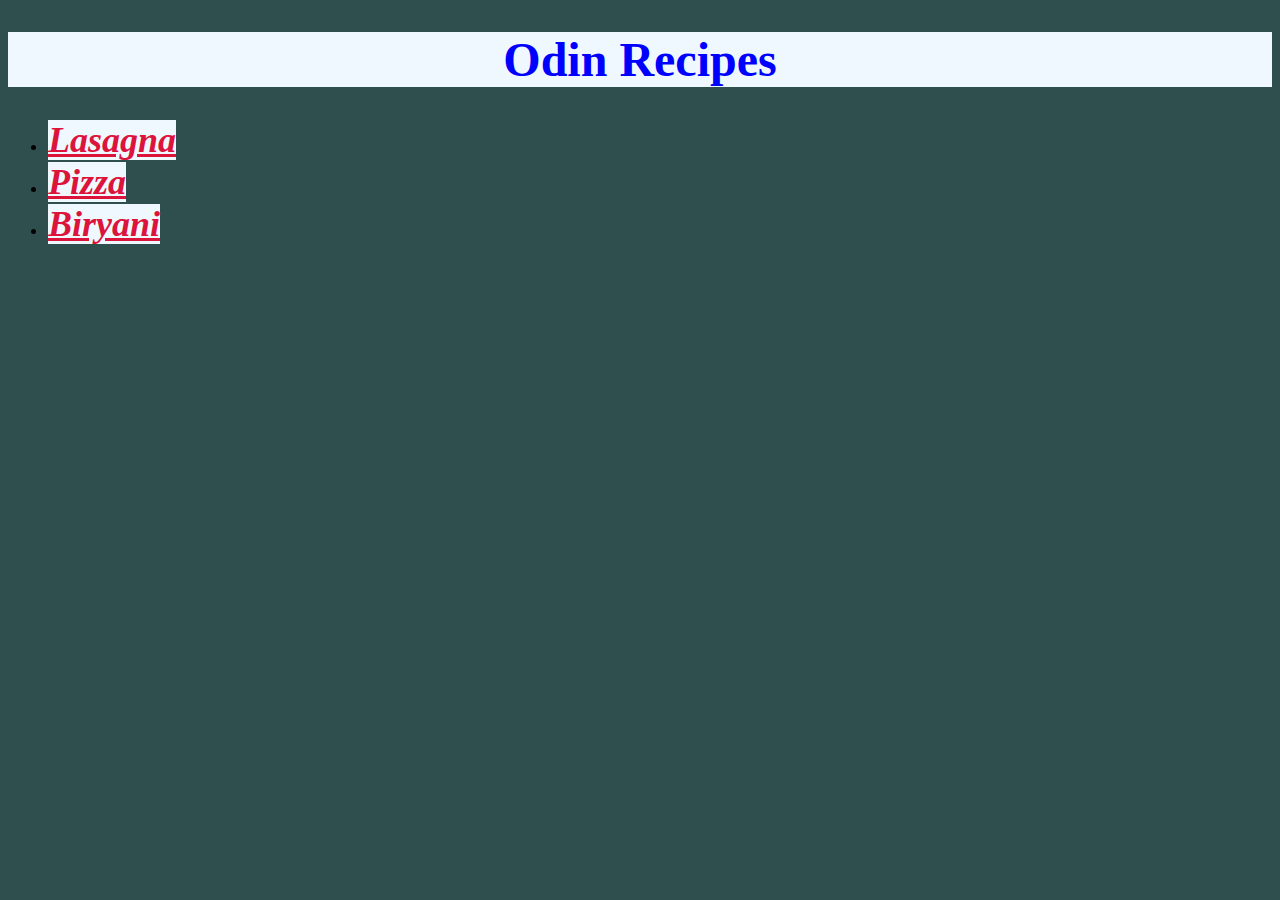
<file: index.html>
<!DOCTYPE html>
<html lang="en">
  <head>
    <meta charset="utf-8">
    <title>Project Recipes</title>
    <link rel="stylesheet" href="styles.css"/>
  </head>

  <body>
    <h1>Odin Recipes</h1>
    <ul>
        <li><a href="recipes/lasagna.html">Lasagna</a></li>
        <li><a href="recipes/pizza.html">Pizza</a></li>
        <li><a href="recipes/biryani.html">Biryani</a></li>
    </ul>
  </body>

</html>
</file>
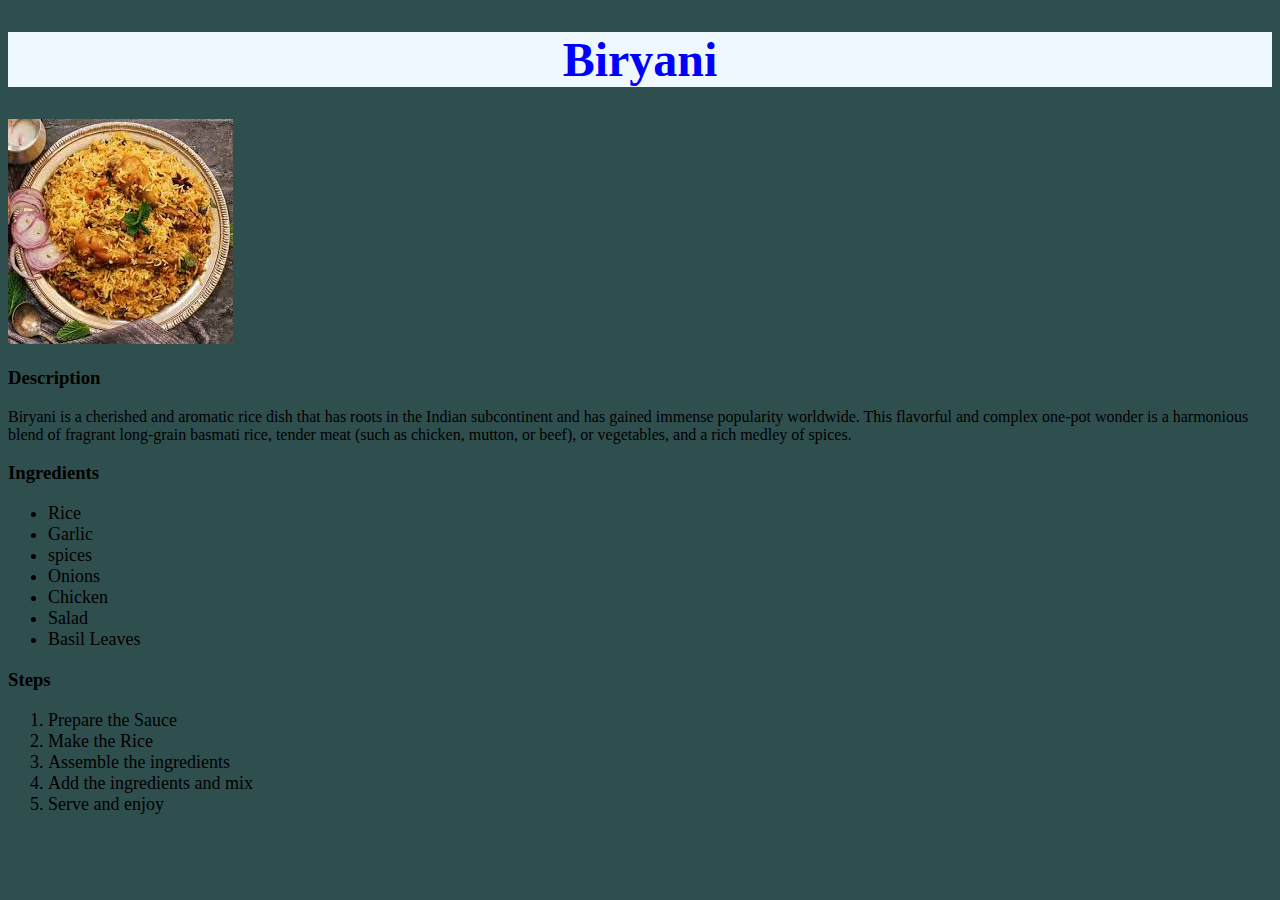
<file: recipes/biryani.html>
<!DOCTYPE html>
<html lang="en">
  <head>
    <link rel="stylesheet" href="../styles.css"/>
    <meta charset="utf-8">
    <title>Project Recipes</title>
  </head>

  <body>
    <h1>Biryani</h1>
    <img src="../images/biryani.jpeg" alt="a pic of a finished biryani">

    <h3>Description</h3>
    <p>
        Biryani is a cherished and aromatic rice dish that has roots in the Indian subcontinent and has gained immense popularity worldwide. This flavorful and complex one-pot wonder is a harmonious blend of fragrant long-grain basmati rice, tender meat (such as chicken, mutton, or beef), or vegetables, and a rich medley of spices.     
    </p>

    <h3>Ingredients</h3>
    <ul>
        <li>Rice</li>
        <li>Garlic</li>
        <li>spices</li>
        <li>Onions</li>
        <li>Chicken</li>
        <li>Salad</li>
        <li>Basil Leaves</li>
    </ul>

    <h3>Steps</h3>
    <ol>
        <li>Prepare the Sauce</li>
        <li>Make the Rice</li>
        <li>Assemble the ingredients</li>
        <li>Add the ingredients and mix</li>
        <li>Serve and enjoy</li>

    </ol>
  </body>

</html>
</file>
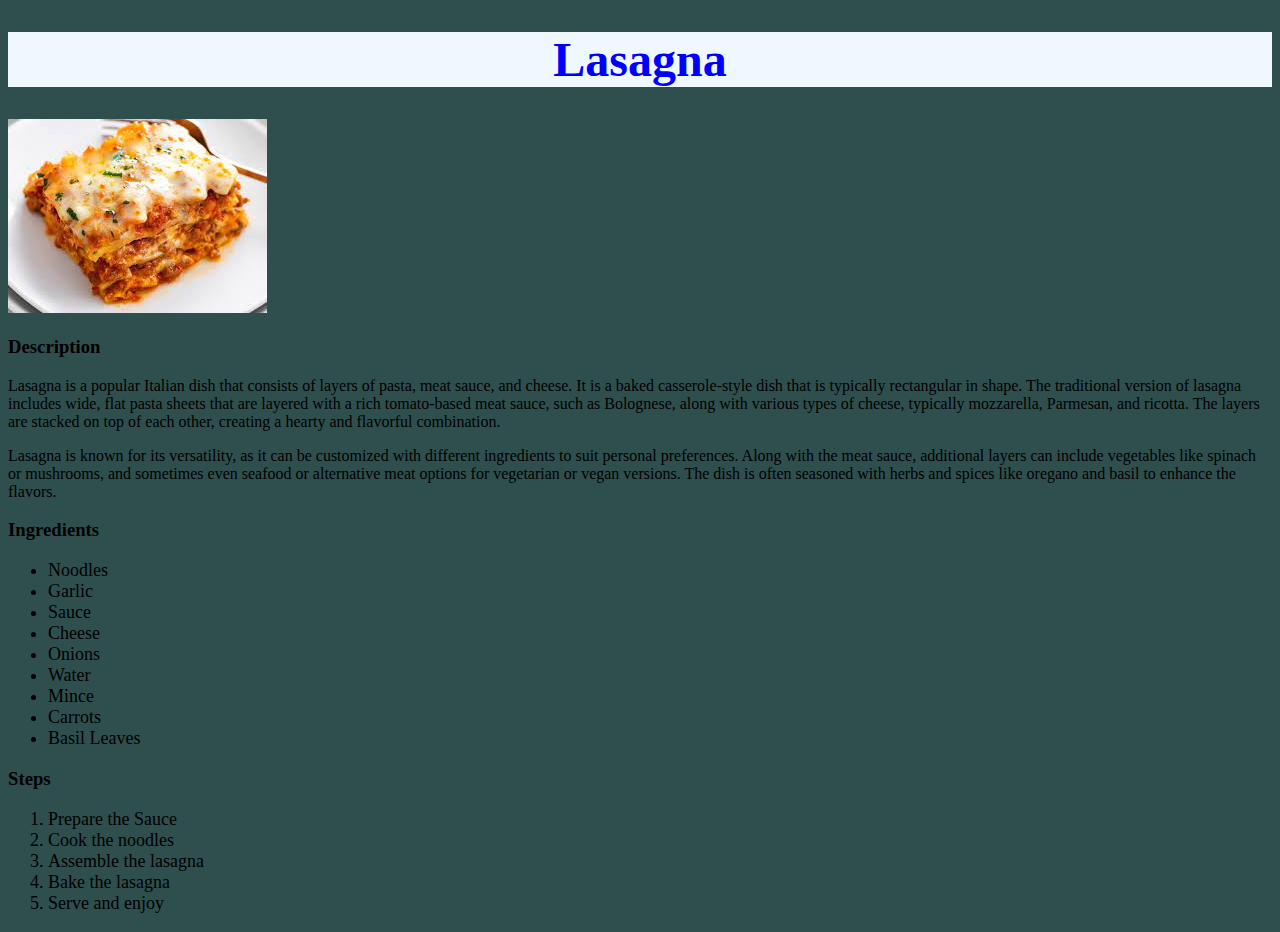
<file: recipes/lasagna.html>
<!DOCTYPE html>
<html lang="en">
  <head>
    <link rel="stylesheet" href="../styles.css"/>
    <meta charset="utf-8">
    <title>Project Recipes</title>
  </head>

  <body>
    <h1>Lasagna</h1>
    <img src="../images/lasagna.jpeg" alt="a pic of a finished lasagna">
    <h3>Description</h3>
    <p>
        Lasagna is a popular Italian dish that consists of layers of pasta, meat sauce, and cheese. It is a baked casserole-style dish that is typically rectangular in shape. The traditional version of lasagna includes wide, flat pasta sheets that are layered with a rich tomato-based meat sauce, such as Bolognese, along with various types of cheese, typically mozzarella, Parmesan, and ricotta. The layers are stacked on top of each other, creating a hearty and flavorful combination.
    </p>
    <p>
        Lasagna is known for its versatility, as it can be customized with different ingredients to suit personal preferences. Along with the meat sauce, additional layers can include vegetables like spinach or mushrooms, and sometimes even seafood or alternative meat options for vegetarian or vegan versions. The dish is often seasoned with herbs and spices like oregano and basil to enhance the flavors.
    </p>

    <h3>Ingredients</h3>
    <ul>
        <li>Noodles</li>
        <li>Garlic</li>
        <li>Sauce</li>
        <li>Cheese</li>
        <li>Onions</li>
        <li>Water</li>
        <li>Mince</li>
        <li>Carrots</li>
        <li>Basil Leaves</li>
    </ul>

    <h3>Steps</h3>
    <ol>
        <li>Prepare the Sauce</li>
        <li>Cook the noodles</li>
        <li>Assemble the lasagna</li>
        <li>Bake the lasagna</li>
        <li>Serve and enjoy</li>

    </ol>
  </body>

</html>
</file>
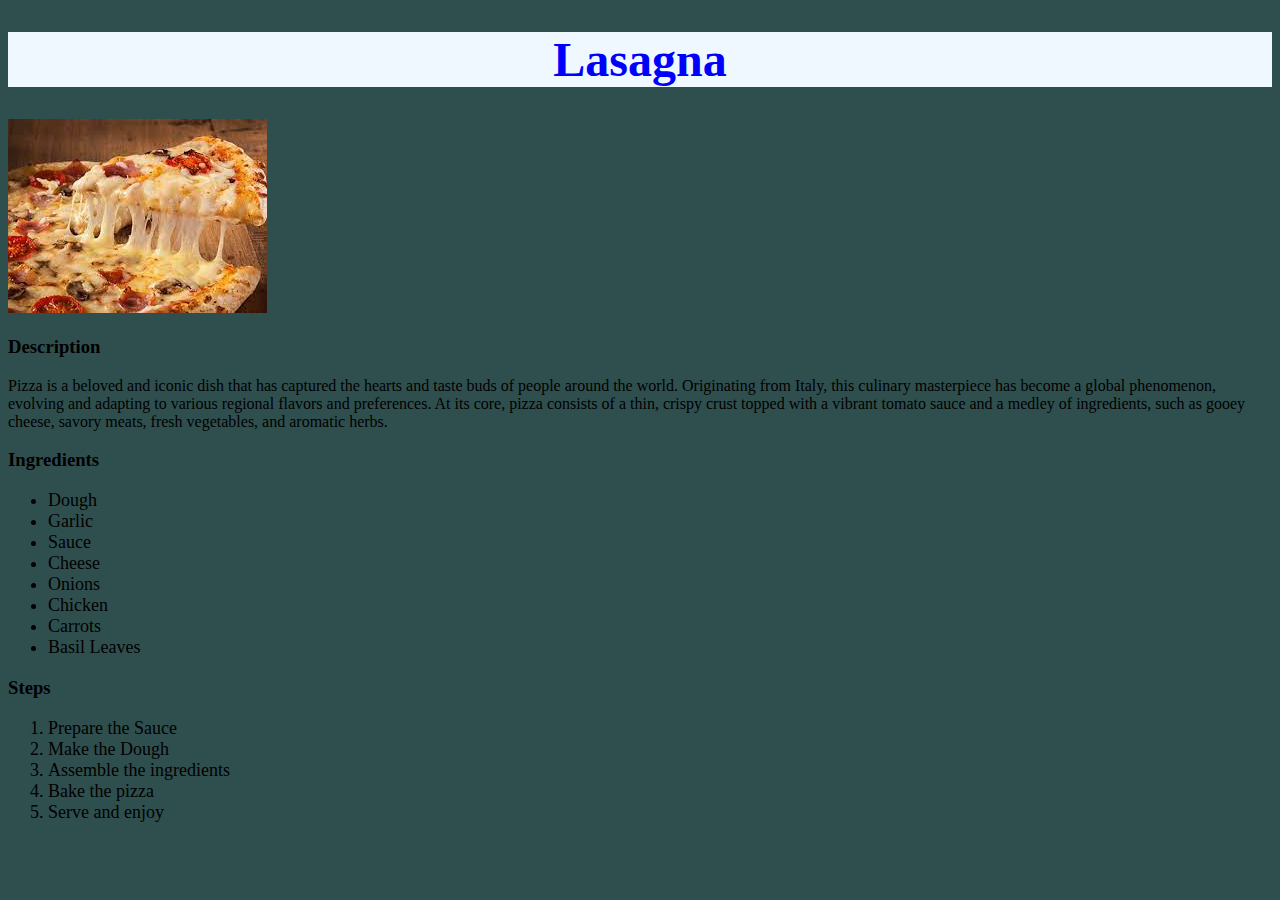
<file: recipes/pizza.html>
<!DOCTYPE html>
<html lang="en">
  <head>
    <link rel="stylesheet" href="../styles.css"/>
    <meta charset="utf-8">
    <title>Project Recipes</title>
  </head>

  <body>
    <h1>Lasagna</h1>
    <img src="../images/pizza.jpeg" alt="a pic of a finished pizza">

    <h3>Description</h3>
    <p>
        Pizza is a beloved and iconic dish that has captured the hearts and taste buds of people around the world. Originating from Italy, this culinary masterpiece has become a global phenomenon, evolving and adapting to various regional flavors and preferences. At its core, pizza consists of a thin, crispy crust topped with a vibrant tomato sauce and a medley of ingredients, such as gooey cheese, savory meats, fresh vegetables, and aromatic herbs. 
    </p>

    <h3>Ingredients</h3>
    <ul>
        <li>Dough</li>
        <li>Garlic</li>
        <li>Sauce</li>
        <li>Cheese</li>
        <li>Onions</li>
        <li>Chicken</li>
        <li>Carrots</li>
        <li>Basil Leaves</li>
    </ul>

    <h3>Steps</h3>
    <ol>
        <li>Prepare the Sauce</li>
        <li>Make the Dough</li>
        <li>Assemble the ingredients</li>
        <li>Bake the pizza</li>
        <li>Serve and enjoy</li>

    </ol>
  </body>

</html>
</file>
<file: styles.css>
* {
    background-color:darkslategray;
    line-height: normal;
}

h1 {
    text-align: center;
    color: blue;
    font-size: 48px;
    font-weight: bold;
    background-color: aliceblue;
}

a {
    color: crimson;
    font-weight: bold;
    font-style: italic;
    background-color: aliceblue;
    font-family: calibri;
    font-size: 36px;

}

li,
ol {
    font-size: large;
}
</file>
